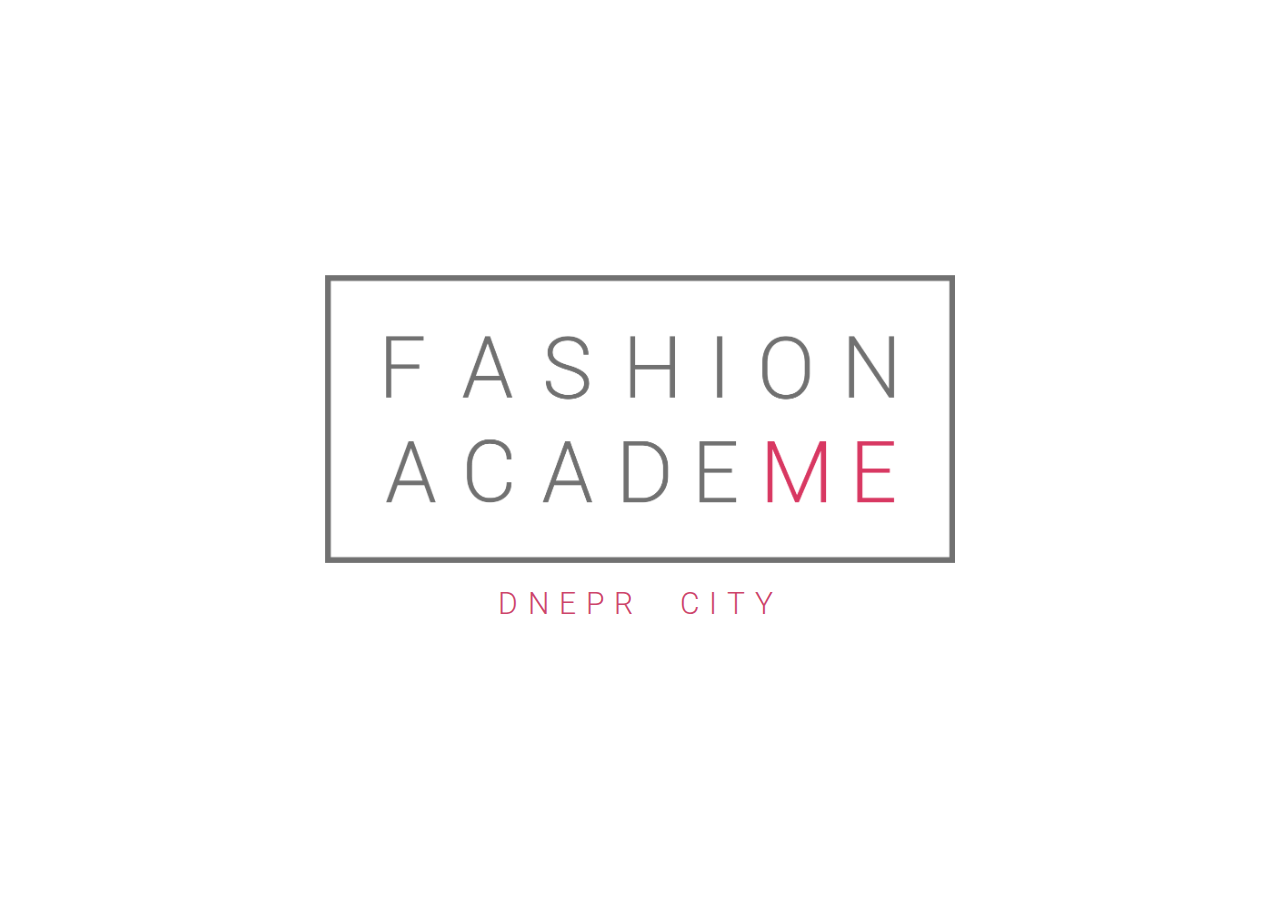
<file: index.html>
<!DOCTYPE html>
<html>
  <head>
    <meta charset="utf-8">
    <title>FASHION ACADEME</title>
    <meta name="viewport" content="width=device-width, initial-scale=1">
    <link rel="icon" href="favicon.png" type="image/png">
    <link rel="shortcut icon" href="favicon.png" type="image/png">
    <link href="https://fonts.googleapis.com/css?family=Roboto:300,400,700&amp;subset=cyrillic-ext" rel="stylesheet">
    <link rel="stylesheet" href="css/animate.css">
    <link rel="stylesheet" href="css/main.css">
  </head>
  <body>
      <a href="main.html" class="first-link">
        <div class="wrapper-img animated fadeIn">
          <img src="img/logo/logo-grey.png" alt="logo" class="first-img">
          <span class="city">Dnepr city</span>
        </div>
      </a>
    </body>
</html>
</file>
<file: css/main.css>
html::-webkit-scrollbar-track {
  -webkit-box-shadow: inset 0 0 6px rgba(213, 63, 91, 0.3);
  background-color: #F5F5F5; }

html::-webkit-scrollbar {
  width: 6px;
  background-color: #F5F5F5; }

html::-webkit-scrollbar-thumb {
  background-color: #808080;
  border-radius: 20px; }

html, body {
  height: 100%; }

body {
  font-size: 16px;
  line-height: 1.42;
  -webkit-font-smoothing: antialiased;
  font-family: 'Roboto', sans-serif; }

.container {
  width: 940px;
  margin: 0 auto; }

a {
  display: block;
  text-decoration: none; }

li {
  list-style: none; }

ul {
  padding: 0;
  margin: 0; }

img {
  max-width: 100%;
  height: auto;
  display: block; }

@media (min-width: 768px) and (max-width: 991px) {
  html, body {
    font-size: 15px; } }

@media (min-width: 480px) and (max-width: 767px) {
  html, body {
    font-size: 14px; } }

@media (max-width: 479px) {
  html, body {
    font-size: 13px; } }

/*! normalize.css v6.0.0 | MIT License | github.com/necolas/normalize.css */
/* Document
   ========================================================================== */
/**
 * 1. Correct the line height in all browsers.
 * 2. Prevent adjustments of font size after orientation changes in
 *    IE on Windows Phone and in iOS.
 */
html {
  line-height: 1.15;
  /* 1 */
  -ms-text-size-adjust: 100%;
  /* 2 */
  -webkit-text-size-adjust: 100%;
  /* 2 */ }

/* Sections
   ========================================================================== */
/**
 * Add the correct display in IE 9-.
 */
article,
aside,
footer,
header,
nav,
section {
  display: block; }

/**
 * Correct the font size and margin on `h1` elements within `section` and
 * `article` contexts in Chrome, Firefox, and Safari.
 */
h1 {
  font-size: 2em;
  margin: 0.67em 0; }

/* Grouping content
   ========================================================================== */
/**
 * Add the correct display in IE 9-.
 * 1. Add the correct display in IE.
 */
figcaption,
figure,
main {
  /* 1 */
  display: block; }

/**
 * Add the correct margin in IE 8.
 */
figure {
  margin: 1em 40px; }

/**
 * 1. Add the correct box sizing in Firefox.
 * 2. Show the overflow in Edge and IE.
 */
hr {
  -webkit-box-sizing: content-box;
  box-sizing: content-box;
  /* 1 */
  height: 0;
  /* 1 */
  overflow: visible;
  /* 2 */ }

/**
 * 1. Correct the inheritance and scaling of font size in all browsers.
 * 2. Correct the odd `em` font sizing in all browsers.
 */
pre {
  font-family: monospace, monospace;
  /* 1 */
  font-size: 1em;
  /* 2 */ }

/* Text-level semantics
   ========================================================================== */
/**
 * 1. Remove the gray background on active links in IE 10.
 * 2. Remove gaps in links underline in iOS 8+ and Safari 8+.
 */
a {
  background-color: transparent;
  /* 1 */
  -webkit-text-decoration-skip: objects;
  /* 2 */ }

/**
 * 1. Remove the bottom border in Chrome 57- and Firefox 39-.
 * 2. Add the correct text decoration in Chrome, Edge, IE, Opera, and Safari.
 */
abbr[title] {
  border-bottom: none;
  /* 1 */
  text-decoration: underline;
  /* 2 */
  -webkit-text-decoration: underline dotted;
  text-decoration: underline dotted;
  /* 2 */ }

/**
 * Prevent the duplicate application of `bolder` by the next rule in Safari 6.
 */
b,
strong {
  font-weight: inherit; }

/**
 * Add the correct font weight in Chrome, Edge, and Safari.
 */
b,
strong {
  font-weight: bolder; }

/**
 * 1. Correct the inheritance and scaling of font size in all browsers.
 * 2. Correct the odd `em` font sizing in all browsers.
 */
code,
kbd,
samp {
  font-family: monospace, monospace;
  /* 1 */
  font-size: 1em;
  /* 2 */ }

/**
 * Add the correct font style in Android 4.3-.
 */
dfn {
  font-style: italic; }

/**
 * Add the correct background and color in IE 9-.
 */
mark {
  background-color: #ff0;
  color: #000; }

/**
 * Add the correct font size in all browsers.
 */
small {
  font-size: 80%; }

/**
 * Prevent `sub` and `sup` elements from affecting the line height in
 * all browsers.
 */
sub,
sup {
  font-size: 75%;
  line-height: 0;
  position: relative;
  vertical-align: baseline; }

sub {
  bottom: -0.25em; }

sup {
  top: -0.5em; }

/* Embedded content
   ========================================================================== */
/**
 * Add the correct display in IE 9-.
 */
audio,
video {
  display: inline-block; }

/**
 * Add the correct display in iOS 4-7.
 */
audio:not([controls]) {
  display: none;
  height: 0; }

/**
 * Remove the border on images inside links in IE 10-.
 */
img {
  border-style: none; }

/**
 * Hide the overflow in IE.
 */
svg:not(:root) {
  overflow: hidden; }

/* Forms
   ========================================================================== */
/**
 * Remove the margin in Firefox and Safari.
 */
button,
input,
optgroup,
select,
textarea {
  margin: 0; }

/**
 * Show the overflow in IE.
 * 1. Show the overflow in Edge.
 */
button,
input {
  /* 1 */
  overflow: visible; }

/**
 * Remove the inheritance of text transform in Edge, Firefox, and IE.
 * 1. Remove the inheritance of text transform in Firefox.
 */
button,
select {
  /* 1 */
  text-transform: none; }

/**
 * 1. Prevent a WebKit bug where (2) destroys native `audio` and `video`
 *    controls in Android 4.
 * 2. Correct the inability to style clickable types in iOS and Safari.
 */
button,
html [type="button"],
[type="reset"],
[type="submit"] {
  -webkit-appearance: button;
  /* 2 */ }

/**
 * Remove the inner border and padding in Firefox.
 */
button::-moz-focus-inner,
[type="button"]::-moz-focus-inner,
[type="reset"]::-moz-focus-inner,
[type="submit"]::-moz-focus-inner {
  border-style: none;
  padding: 0; }

/**
 * Restore the focus styles unset by the previous rule.
 */
button:-moz-focusring,
[type="button"]:-moz-focusring,
[type="reset"]:-moz-focusring,
[type="submit"]:-moz-focusring {
  outline: 1px dotted ButtonText; }

/**
 * 1. Correct the text wrapping in Edge and IE.
 * 2. Correct the color inheritance from `fieldset` elements in IE.
 * 3. Remove the padding so developers are not caught out when they zero out
 *    `fieldset` elements in all browsers.
 */
legend {
  -webkit-box-sizing: border-box;
  box-sizing: border-box;
  /* 1 */
  color: inherit;
  /* 2 */
  display: table;
  /* 1 */
  max-width: 100%;
  /* 1 */
  padding: 0;
  /* 3 */
  white-space: normal;
  /* 1 */ }

/**
 * 1. Add the correct display in IE 9-.
 * 2. Add the correct vertical alignment in Chrome, Firefox, and Opera.
 */
progress {
  display: inline-block;
  /* 1 */
  vertical-align: baseline;
  /* 2 */ }

/**
 * Remove the default vertical scrollbar in IE.
 */
textarea {
  overflow: auto; }

/**
 * 1. Add the correct box sizing in IE 10-.
 * 2. Remove the padding in IE 10-.
 */
[type="checkbox"],
[type="radio"] {
  -webkit-box-sizing: border-box;
  box-sizing: border-box;
  /* 1 */
  padding: 0;
  /* 2 */ }

/**
 * Correct the cursor style of increment and decrement buttons in Chrome.
 */
[type="number"]::-webkit-inner-spin-button,
[type="number"]::-webkit-outer-spin-button {
  height: auto; }

/**
 * 1. Correct the odd appearance in Chrome and Safari.
 * 2. Correct the outline style in Safari.
 */
[type="search"] {
  -webkit-appearance: textfield;
  /* 1 */
  outline-offset: -2px;
  /* 2 */ }

/**
 * Remove the inner padding and cancel buttons in Chrome and Safari on macOS.
 */
[type="search"]::-webkit-search-cancel-button,
[type="search"]::-webkit-search-decoration {
  -webkit-appearance: none; }

/**
 * 1. Correct the inability to style clickable types in iOS and Safari.
 * 2. Change font properties to `inherit` in Safari.
 */
::-webkit-file-upload-button {
  -webkit-appearance: button;
  /* 1 */
  font: inherit;
  /* 2 */ }

/* Interactive
   ========================================================================== */
/*
 * Add the correct display in IE 9-.
 * 1. Add the correct display in Edge, IE, and Firefox.
 */
details,
menu {
  display: block; }

/*
 * Add the correct display in all browsers.
 */
summary {
  display: list-item; }

/* Scripting
   ========================================================================== */
/**
 * Add the correct display in IE 9-.
 */
canvas {
  display: inline-block; }

/**
 * Add the correct display in IE.
 */
template {
  display: none; }

/* Hidden
   ========================================================================== */
/**
 * Add the correct display in IE 10-.
 */
[hidden] {
  display: none; }

header {
  margin-bottom: 120px; }

.header {
  margin-bottom: 50px;
  display: -webkit-box;
  display: -ms-flexbox;
  display: flex;
  -webkit-box-pack: center;
  -ms-flex-pack: center;
  justify-content: center;
  -webkit-box-align: center;
  -ms-flex-align: center;
  align-items: center;
  text-transform: uppercase;
  font-weight: 300;
  width: 100%;
  position: fixed;
  height: 100px;
  z-index: 100;
  top: 0;
  background-color: white; }

.header-item {
  margin-left: 3.125rem; }
  .header-item:first-child {
    margin-left: 0; }
  .header-item a {
    -webkit-transition: .3s;
    -o-transition: .3s;
    transition: .3s;
    color: black; }
  .header-item a:hover {
    color: #CD456B; }
  .header-item a:active {
    color: white;
    background-color: black; }

.main-logo {
  position: fixed;
  left: 2%;
  top: 3%;
  width: 10%;
  z-index: 101; }

.header-item .current-menu {
  background-color: black;
  color: white; }

@media (min-width: 768px) and (max-width: 991px) {
  .header {
    font-size: 0.8rem; }
  .main-logo {
    width: 7%;
    left: 3%; } }

@media (min-width: 480px) and (max-width: 767px) {
  header {
    margin-bottom: 100px; }
  .main-logo {
    position: absolute; }
  .navigation {
    -webkit-transform: translateY(-110%);
    -ms-transform: translateY(-110%);
    transform: translateY(-110%);
    position: absolute;
    background-color: #808080;
    height: 32vh;
    width: 100%;
    z-index: 102;
    -webkit-transition: 0.3s;
    -o-transition: 0.3s;
    transition: 0.3s;
    -webkit-box-orient: vertical;
    -webkit-box-direction: normal;
    -ms-flex-direction: column;
    flex-direction: column;
    -ms-flex-pack: distribute;
    justify-content: space-around;
    -webkit-box-align: center;
    -ms-flex-align: center;
    align-items: center; }
  .navigation_active {
    -webkit-transform: translateX(0%);
    -ms-transform: translateX(0%);
    transform: translateX(0%); }
  .header-item {
    margin-left: 0; }
  .header-item a {
    color: white; }
  .nav-close {
    content: "";
    display: none;
    background-color: #CD456B;
    width: 20px;
    height: 2px;
    position: absolute;
    left: 90%;
    top: 40px;
    margin-left: -10px;
    z-index: 125;
    -webkit-transform: rotate(46deg);
    -ms-transform: rotate(46deg);
    transform: rotate(46deg); }
  .nav-close::after {
    content: "";
    display: inherit;
    background-color: #CD456B;
    width: 20px;
    height: 2px;
    position: absolute;
    z-index: 125;
    -webkit-transform: rotate(-92deg);
    -ms-transform: rotate(-92deg);
    transform: rotate(-92deg); }
  .nav-line {
    content: "";
    display: block;
    background-color: #808080;
    width: 20px;
    height: 2px;
    position: relative;
    left: 90%;
    top: 40px;
    margin-left: -10px; }
  .nav-line::before {
    content: "";
    display: block;
    background-color: #808080;
    width: 20px;
    height: 2px;
    position: relative;
    -webkit-transform: translateY(-5px);
    -ms-transform: translateY(-5px);
    transform: translateY(-5px); }
  .nav-line::after {
    content: "";
    display: block;
    background-color: #808080;
    width: 20px;
    height: 2px;
    position: relative;
    -webkit-transform: translateY(3px);
    -ms-transform: translateY(3px);
    transform: translateY(3px); } }

@media (max-width: 479px) {
  header {
    margin-bottom: 80px; }
  .main-logo {
    width: 15%;
    position: absolute; }
  .navigation {
    -webkit-transform: translateY(-110%);
    -ms-transform: translateY(-110%);
    transform: translateY(-110%);
    position: absolute;
    background-color: #808080;
    height: 32vh;
    width: 100%;
    z-index: 102;
    -webkit-transition: 0.3s;
    -o-transition: 0.3s;
    transition: 0.3s;
    -webkit-box-orient: vertical;
    -webkit-box-direction: normal;
    -ms-flex-direction: column;
    flex-direction: column;
    -ms-flex-pack: distribute;
    justify-content: space-around;
    -webkit-box-align: center;
    -ms-flex-align: center;
    align-items: center; }
  .header-item {
    margin-left: 0; }
  .header-item a {
    color: white; }
  .navigation_active {
    -webkit-transform: translateX(0%);
    -ms-transform: translateX(0%);
    transform: translateX(0%); }
  .nav-close {
    content: "";
    display: none;
    background-color: #CD456B;
    width: 20px;
    height: 2px;
    position: absolute;
    left: 90%;
    top: 25px;
    margin-left: -10px;
    z-index: 125;
    -webkit-transform: rotate(46deg);
    -ms-transform: rotate(46deg);
    transform: rotate(46deg); }
  .nav-close::after {
    content: "";
    display: inherit;
    background-color: #CD456B;
    width: 20px;
    height: 2px;
    position: absolute;
    z-index: 125;
    -webkit-transform: rotate(-92deg);
    -ms-transform: rotate(-92deg);
    transform: rotate(-92deg); }
  .nav-line {
    content: "";
    display: block;
    background-color: #808080;
    width: 20px;
    height: 2px;
    position: relative;
    left: 90%;
    top: 25px;
    margin-left: -10px; }
  .nav-line::before {
    content: "";
    display: block;
    background-color: #808080;
    width: 20px;
    height: 2px;
    position: relative;
    -webkit-transform: translateY(-5px);
    -ms-transform: translateY(-5px);
    transform: translateY(-5px); }
  .nav-line::after {
    content: "";
    display: block;
    background-color: #808080;
    width: 20px;
    height: 2px;
    position: relative;
    -webkit-transform: translateY(3px);
    -ms-transform: translateY(3px);
    transform: translateY(3px); } }

.portfolio {
  position: relative;
  height: 80vh;
  -webkit-transition: opacity 1s ease-in-out;
  -o-transition: opacity 1s ease-in-out;
  transition: opacity 1s ease-in-out;
  display: -webkit-box;
  display: -ms-flexbox;
  display: flex; }

.slideshow {
  width: 100%;
  position: absolute;
  display: -webkit-box;
  display: -ms-flexbox;
  display: flex;
  -webkit-box-align: center;
  -ms-flex-align: center;
  align-items: center;
  height: 80vh;
  -ms-flex-pack: distribute;
  justify-content: space-around; }

img {
  max-height: 100%; }

.portfolio__text {
/*   width: 35%; */
  font-family: "Gloria Hallelujah", cursive;
/*   text-align: center;  */
}

.poster-main {
  background-color: white;
  display: flex;
  height: 99.4%;
  width: 35%;
  font-style: "Roboto";
/*   border: 3px solid #808080; */
}
.poster-main-header {
    color: #CD456D;
    line-height: 45px;
    font-size: 48px;
    margin-left: 35px;
}

.poster-main-first-text {
  font-size: 23px;
  margin-left: 35px;
}
.poster-main-second-text {
    font-size: 18px;
    margin-top: 17px;
    margin-left: 40px;
}

.poster-main-button {
    margin-top: 33px;
    width: 70%;
    border: 3px solid #CD456D;
    background-color: transparent;
    text-transform: uppercase;
    -webkit-transition: .3s linear;
    -o-transition: .3s linear;
    transition: .3s linear;
    outline: none;
    align-self: center;
    padding: 16px 20px;
    -webkit-flex-item-align: center;
}

.poster-main-phone {
    border: 0;
    border-bottom: 1px solid #808080;
    margin-bottom: 10px;
    width: 60%;
    -webkit-transition: .3s;
    -o-transition: .3s;
    transition: .3s;
}

.poster-main-phone:focus {
  outline: none;
  border: 0;
  border-bottom: 1px solid #CD456B; }

#poster-form{
  margin-top: 50px;
  align-items: center;
}
.coner {
  position: absolute;
  left: 87%;
  top: 85%;
  width: 150px;
  height: 100px;
  border-right: 1px solid black;
  border-bottom: 1px solid black;
  z-index: 100; }

@media (min-width: 992px) and (max-width: 1200px) {
  .coner {
    left: 83%; } }

@media (min-width: 768px) and (max-width: 991px) {
  .portfolio__text {
    width: 32%; }
  .coner {
    left: 78%; } 
.poster-main {
  width: 80%;
}
.poster-main .portfolio__text {
  width: 100%;
}
  .poster-main-header {
    margin-left: 0px;
}
  .poster-main-first-text {
  margin-left: 0px;
}
.poster-main-second-text {
    margin-left: 0px;
}
}


@media (min-width: 480px) and (max-width: 767px) {
  .portfolio {
    margin-bottom: 100px; }
  .slideshow {
    -webkit-box-orient: vertical;
    -webkit-box-direction: normal;
    -ms-flex-direction: column;
    flex-direction: column; }
  .portfolio__text {
    width: 70%;
    margin-top: 20px; }
  .coner {
    left: 67%;
    top: 90%; }
   .poster-main {
  width: 80%;
},
  .poster-main
  .portfolio__text{
  width: 100%;
}
  .poster-main-header {
    margin-left: 0px;
}
  .poster-main-first-text {
  margin-left: 0px;
}
.poster-main-second-text {
    margin-left: 0px;
}
}

@media (max-width: 479px) {
  .portfolio {
    margin-bottom: 100px; }
  .slideshow {
    -webkit-box-orient: vertical;
    -webkit-box-direction: normal;
    -ms-flex-direction: column;
    flex-direction: column; }
    .slideshow img {
      max-width: 90%; }
  .portfolio__text {
    width: 80%;
    margin-top: 20px; }
  .coner {
    width: 100px;
    height: 50px;
    left: 65%;
    top: 100%; }
.poster-main {
  width: 80%;
}
.poster-main,
  .portfolio__text{
  width: 100%;
}
  .poster-main-header {
    margin-left: 25px;
    font-size: 35px;
    line-height: 35px;
}
  .poster-main-first-text {
  margin-left: 21px;
    font-size: 15px;
    
}
.poster-main-second-text {
    margin-left: 25px;
  font-size: 14px
}
  .poster-main-button {
  font-size: 12px;
  }
}

footer {
  margin-top: 50px; }

.footer__head {
  text-align: center;
  text-transform: uppercase;
  font-weight: 300; }

.socials {
  width: 80%;
  margin: 0 auto;
  display: -webkit-box;
  display: -ms-flexbox;
  display: flex;
  -ms-flex-pack: distribute;
  justify-content: space-around;
  border-bottom: 1px solid black;
  margin-bottom: 40px; }

.my {
  font-size: 35px !important;
  color: black;
  margin-bottom: 20px;
  -webkit-transition: .3s linear;
  -o-transition: .3s linear;
  transition: .3s linear; }
  .my:hover {
    color: #CD456B; }

.arrive {
  display: block; }
  .arrive::after {
    content: '';
    bottom: 75px;
    left: 10px;
    display: block;
    position: absolute;
    background: url("../img/plane/airplane-flight.png");
    width: 24px;
    height: 24px;
    z-index: 2000; }

.photo-all {
  display: -webkit-box;
  display: -ms-flexbox;
  display: flex;
  -webkit-box-orient: horizontal;
  -webkit-box-direction: normal;
  -ms-flex-flow: row wrap;
  flex-flow: row wrap;
  -webkit-box-pack: center;
  -ms-flex-pack: center;
  justify-content: center; }

.photo {
  width: calc(100% / 6 - 1rem);
  margin: 0.5rem;
  position: relative;
  -webkit-filter: opacity(0.7);
  filter: opacity(0.7);
  -webkit-transition: .3s;
  -o-transition: .3s;
  transition: .3s; }
  .photo:hover {
    -webkit-filter: opacity(1);
    filter: opacity(1); }
  .photo:hover .about {
    visibility: visible; }

.photo__name {
  text-align: center;
  color: black;
  font-family: "Gloria Hallelujah", cursive; }

.about-item {
  background: rgba(0, 0, 0, 0.2); }

.about {
  width: 200px;
  position: absolute;
  visibility: hidden;
  text-align: center;
  color: white;
  margin-left: -100px;
  bottom: 20%;
  left: 50%;
  text-transform: uppercase;
  font-weight: 300;
  font-size: 12px; }
  .about::after {
    content: "";
    position: absolute;
    display: block;
    width: 70px;
    height: 8px;
    background-color: white;
    bottom: 110%;
    left: 50%;
    margin-left: -35px; }

@media (min-width: 992px) and (max-width: 1200px) {
  .photo {
    width: 18%;
    margin: 0.5rem; } }

@media (min-width: 768px) and (max-width: 991px) {
  .photo {
    width: calc(100% / 4 - 1rem);
    margin: 0.5rem; } 
.poster-img {
  display: none;
  }}

@media (min-width: 480px) and (max-width: 767px) {
  .photo {
    width: calc(100% / 2 - 1rem);
    margin: 0.5rem; } 
.poster-img {
  display: none;
  } }

@media (max-width: 479px) {
  .photo {
    width: 90%;
    margin: 0.5rem; } 
.poster-img {
  display: none;
}}

body {
  margin: 0; }

.first-link {
  width: 100%;
  height: 100%;
  display: -webkit-box;
  display: -ms-flexbox;
  display: flex;
  -webkit-box-pack: center;
  -ms-flex-pack: center;
  justify-content: center;
  -webkit-box-align: center;
  -ms-flex-align: center;
  align-items: center; }

.wrapper-img {
  width: 70vh; }

.city {
  margin-top: 20px;
  display: block;
  text-align: center;
  text-transform: uppercase;
  color: #CD456B;
  font-weight: 300;
  font-size: 30px;
  word-spacing: 20px;
  letter-spacing: 10px; }

@media (max-width: 479px) {
  .wrapper-img {
    width: 50vh; } }

.about-img {
  width: 85%;
  margin: 0 auto; }

.about-text {
  width: 60%;
  margin: 0 auto;
  margin-top: 20px;
  text-align: justify; }

#map {
  width: 100%;
  height: 800px;
  margin: 0 auto; }

.contact-wrapper {
  position: absolute;
  width: 15%;
  bottom: 10%;
  left: 50%;
  margin-left: -12.5%;
  background-color: rgba(255, 255, 255, 0.9); }

.contact {
  display: -webkit-box;
  display: -ms-flexbox;
  display: flex;
  -webkit-box-pack: start;
  -ms-flex-pack: start;
  justify-content: flex-start;
  margin-top: 10px;
  margin-bottom: 10px;
  margin-left: 10px;
  text-transform: uppercase; }

.address {
  font-weight: 700; }

@media (min-width: 768px) and (max-width: 991px) {
  .contact-wrapper {
    width: 20%;
    margin-left: -10%; } }

@media (min-width: 480px) and (max-width: 767px) {
  .contact-wrapper {
    width: 30%;
    margin-left: -15%; } }

@media (max-width: 479px) {
  .contact-wrapper {
    width: 40%;
    margin-left: -20%; } }

.profile-all {
  display: -webkit-box;
  display: -ms-flexbox;
  display: flex;
  -webkit-box-pack: center;
  -ms-flex-pack: center;
  justify-content: center;
  -ms-flex-wrap: wrap;
  flex-wrap: wrap; }

.prof {
  width: 43%;
  margin: 5px; }

#profile-data {
  display: -webkit-box;
  display: -ms-flexbox;
  display: flex;
  -webkit-box-pack: center;
  -ms-flex-pack: center;
  justify-content: center;
  margin-bottom: 50px;
  text-transform: uppercase;
  text-align: center;
  font-weight: 300; }

.about-data {
  margin: 0 5px 0 2px;
  font-weight: normal; }

#profile-name {
  display: -webkit-box;
  display: -ms-flexbox;
  display: flex;
  -webkit-box-pack: center;
  -ms-flex-pack: center;
  justify-content: center;
  font-family: 'Gloria Hallelujah', cursive;
  font-size: 30px;
  margin-bottom: 10px; }

.mark {
  font-weight: bold; }

@media (min-width: 480px) and (max-width: 767px) {
  #profile-name {
    font-size: 1.9rem; }
  #result {
    font-size: .9rem; }
  .profile-all {
    -webkit-box-orient: vertical;
    -webkit-box-direction: normal;
    -ms-flex-direction: column;
    flex-direction: column;
    -webkit-box-align: center;
    -ms-flex-align: center;
    align-items: center; }
  .prof {
    width: 90%;
    margin-bottom: 10px; } }

@media (max-width: 479px) {
  #profile-name {
    font-size: 1.5rem; }
  #result {
    font-size: .9rem; }
  .profile-all {
    -webkit-box-orient: vertical;
    -webkit-box-direction: normal;
    -ms-flex-direction: column;
    flex-direction: column;
    -webkit-box-align: center;
    -ms-flex-align: center;
    align-items: center; }
  .prof {
    width: 90%;
    margin-bottom: 10px; } }

p {
  margin: 0; }

.casting {
  display: -webkit-box;
  display: -ms-flexbox;
  display: flex;
  -ms-flex-pack: distribute;
  justify-content: space-around; }

.casting-text {
  width: 60%; }

.casting-form {
  width: 35%; }

.form-inner {
  display: -webkit-box;
  display: -ms-flexbox;
  display: flex;
  -ms-flex-wrap: wrap;
  flex-wrap: wrap;
  -webkit-box-align: start;
  -ms-flex-align: start;
  align-items: flex-start;
  -webkit-box-orient: vertical;
  -webkit-box-direction: normal;
  -ms-flex-direction: column;
  flex-direction: column; }

.casting-text__school,
.casting-text__model {
  width: 45%; }

.casting-text__inner {
  display: -webkit-box;
  display: -ms-flexbox;
  display: flex;
  -webkit-box-pack: justify;
  -ms-flex-pack: justify;
  justify-content: space-between;
  text-align: justify; }

.casting-text__model span,
.casting-text__school span {
  font-weight: bold; }

.casting__heading {
  display: -webkit-box;
  display: -ms-flexbox;
  display: flex;
  -webkit-box-pack: center;
  -ms-flex-pack: center;
  justify-content: center;
  font-family: "Gloria Hallelujah", cursive;
  font-size: 30px;
  text-transform: uppercase; }

.casting-text__inner {
  color: #808080; }

label {
  color: #808080;
  text-transform: uppercase;
  margin-bottom: 5px; }

input {
  border: 0;
  border-bottom: 1px solid #808080;
  margin-bottom: 10px;
  width: 60%;
  -webkit-transition: .3s;
  -o-transition: .3s;
  transition: .3s; }

input:focus {
  outline: none;
  border: 0;
  border-bottom: 1px solid #CD456B; }

.btn-sent {
  border: 1px solid #808080;
  background-color: transparent;
  color: #808080;
  text-transform: uppercase;
  padding: 5px 10px;
  -webkit-transition: .3s linear;
  -o-transition: .3s linear;
  transition: .3s linear;
  cursor: pointer;
  outline: none;
  -ms-flex-item-align: center;
  align-self: center; }
  .btn-sent:hover {
    background: #CD456B;
    color: white;
    border: 1px solid transparent; }
  .btn-sent:hover span {
    color: black; }
  .btn-sent:active {
    background: #808080; }
  .btn-sent span {
    color: #CD456B; }

.list__item {
  position: relative; }
  .list__item:hover .label {
    color: #CD456B; }
    .list__item:hover .label::before {
      border: 5px solid #CD456B;
      margin-right: 2rem; }

.radio-btn {
  display: none; }
  .radio-btn:checked + .label {
    color: #CD456B; }
    .radio-btn:checked + .label::before {
      margin-right: 2rem;
      border: 5px solid #CD456B;
      background: #808080; }

.label {
  display: -webkit-box;
  display: -ms-flexbox;
  display: flex;
  -webkit-box-align: center;
  -ms-flex-align: center;
  align-items: center;
  padding: 1rem 0;
  color: #808080;
  font-size: 15px;
  text-transform: uppercase;
  cursor: pointer;
  -webkit-transition: all 0.25s linear;
  -o-transition: all 0.25s linear;
  transition: all 0.25s linear; }

.label::before {
  display: block;
  height: 15px;
  width: 15px;
  margin-right: 0.625rem;
  content: "";
  border: 5px solid #808080;
  border-radius: 50%;
  -webkit-transition: all 0.25s linear;
  -o-transition: all 0.25s linear;
  transition: all 0.25s linear; }

.form__complete {
  margin-top: 10px;
  font-size: 12px;
  color: #808080;
  opacity: 0; }

.icon-complete {
  font-size: 20px !important;
  color: #CD456B; }

@media (min-width: 480px) and (max-width: 767px) {
  .casting {
    -webkit-box-orient: vertical;
    -webkit-box-direction: normal;
    -ms-flex-direction: column;
    flex-direction: column;
    -webkit-box-align: center;
    -ms-flex-align: center;
    align-items: center; }
  .casting-form {
    width: 60%;
    margin-top: 15px;
    margin-left: 45px; }
  .form-inner {
    height: 65vh; }
  input {
    width: 40%; } }

@media (max-width: 479px) {
  .casting-text {
    width: 90%; }
  .casting-text__inner {
    -webkit-box-orient: vertical;
    -webkit-box-direction: normal;
    -ms-flex-direction: column;
    flex-direction: column;
    -webkit-box-align: center;
    -ms-flex-align: center;
    align-items: center; }
  .casting-text__school,
  .casting-text__model {
    width: 90%;
    text-align: left; }
  .casting-text__model {
    margin-top: 20px; }
  .casting {
    -webkit-box-orient: vertical;
    -webkit-box-direction: normal;
    -ms-flex-direction: column;
    flex-direction: column;
    -webkit-box-align: center;
    -ms-flex-align: center;
    align-items: center; }
  .casting-form {
    width: 90%;
    margin-top: 20px; } }

.school-wrapper {
  display: -webkit-box;
  display: -ms-flexbox;
  display: flex;
  -ms-flex-wrap: wrap;
  flex-wrap: wrap;
  -webkit-box-pack: center;
  -ms-flex-pack: center;
  justify-content: center; }

.school__top,
.school__photo {
  width: 90%;
  display: -webkit-box;
  display: -ms-flexbox;
  display: flex; }

.school__top-text,
.school__top-img {
  width: 50%; }

.school__photo-text,
.school__photo-img {
  width: 50%; }

.school__top-heading,
.school__photo-heading {
  font-weight: bold;
  width: 50%;
  border-bottom: 1px solid #808080;
  color: #CD456B; }

.school__photo-text p,
.school__photo-text h3 {
  margin-left: 20px; }

.poster {
  margin-top: 20px;
  display: -webkit-box;
  display: -ms-flexbox;
  display: flex;
  -webkit-box-pack: center;
  -ms-flex-pack: center;
  justify-content: center;
  -ms-flex-wrap: wrap;
  flex-wrap: wrap; }

.poster__img {
  width: calc(100% / 4 - 1rem);
  margin: 0.5rem; }

.poster__heading {
  text-align: center;
  margin: 0 auto;
  margin-top: 50px;
  font-size: 1.5625rem;
  font-family: "Gloria Hallelujah", cursive; }

.school-link {
  margin-top: 10px;
  color: #808080;
  text-align: right;
  width: 20%;
  -webkit-transition: .3 linear;
  -o-transition: .3 linear;
  transition: .3 linear; }
  .school-link:hover {
    color: #CD456B; }
  .school-link:active {
    color: black; }

.rose-mark {
  color: #CD456B; }

@media (min-width: 992px) and (max-width: 1200px) {
  .school__photo-text p,
  .school__top-text p {
    font-size: .85rem; } }

@media (min-width: 768px) and (max-width: 991px) {
  .school__photo-text p,
  .school__top-text p {
    font-size: .66rem; } }

@media (min-width: 480px) and (max-width: 767px) {
  .school__top,
  .school__photo {
    -webkit-box-orient: vertical;
    -webkit-box-direction: normal;
    -ms-flex-direction: column;
    flex-direction: column;
    -webkit-box-align: center;
    -ms-flex-align: center;
    align-items: center; }
  .school__top-text,
  .school__top-img {
    width: 90%; }
  .school__photo {
    margin-top: 20px; }
  .school__photo-text,
  .school__photo-img {
    width: 90%; }
  .school__photo-text p,
  .school__photo-text h3 {
    margin-left: 0px; }
  .school__photo-text {
    -webkit-box-ordinal-group: 1;
    -ms-flex-order: 0;
    order: 0; }
  .school__photo-img {
    -webkit-box-ordinal-group: 2;
    -ms-flex-order: 1;
    order: 1; }
  .school-link {
    margin-bottom: 10px; }
  .poster__img {
    width: 51%; } }

@media (max-width: 479px) {
  .school__top,
  .school__photo {
    -webkit-box-orient: vertical;
    -webkit-box-direction: normal;
    -ms-flex-direction: column;
    flex-direction: column;
    -webkit-box-align: center;
    -ms-flex-align: center;
    align-items: center; }
  .school__top-text,
  .school__top-img {
    width: 90%; }
  .school__photo-text,
  .school__photo-img {
    width: 90%; }
  .school__photo-text p,
  .school__photo-text h3 {
    margin-left: 0px; }
  .school__photo-text {
    -webkit-box-ordinal-group: 1;
    -ms-flex-order: 0;
    order: 0; }
  .school__photo-img {
    -webkit-box-ordinal-group: 2;
    -ms-flex-order: 1;
    order: 1; }
  .school-link {
    width: 40%;
    margin-bottom: 10px; }
  .poster__img {
    width: 51%; } }
</file>
